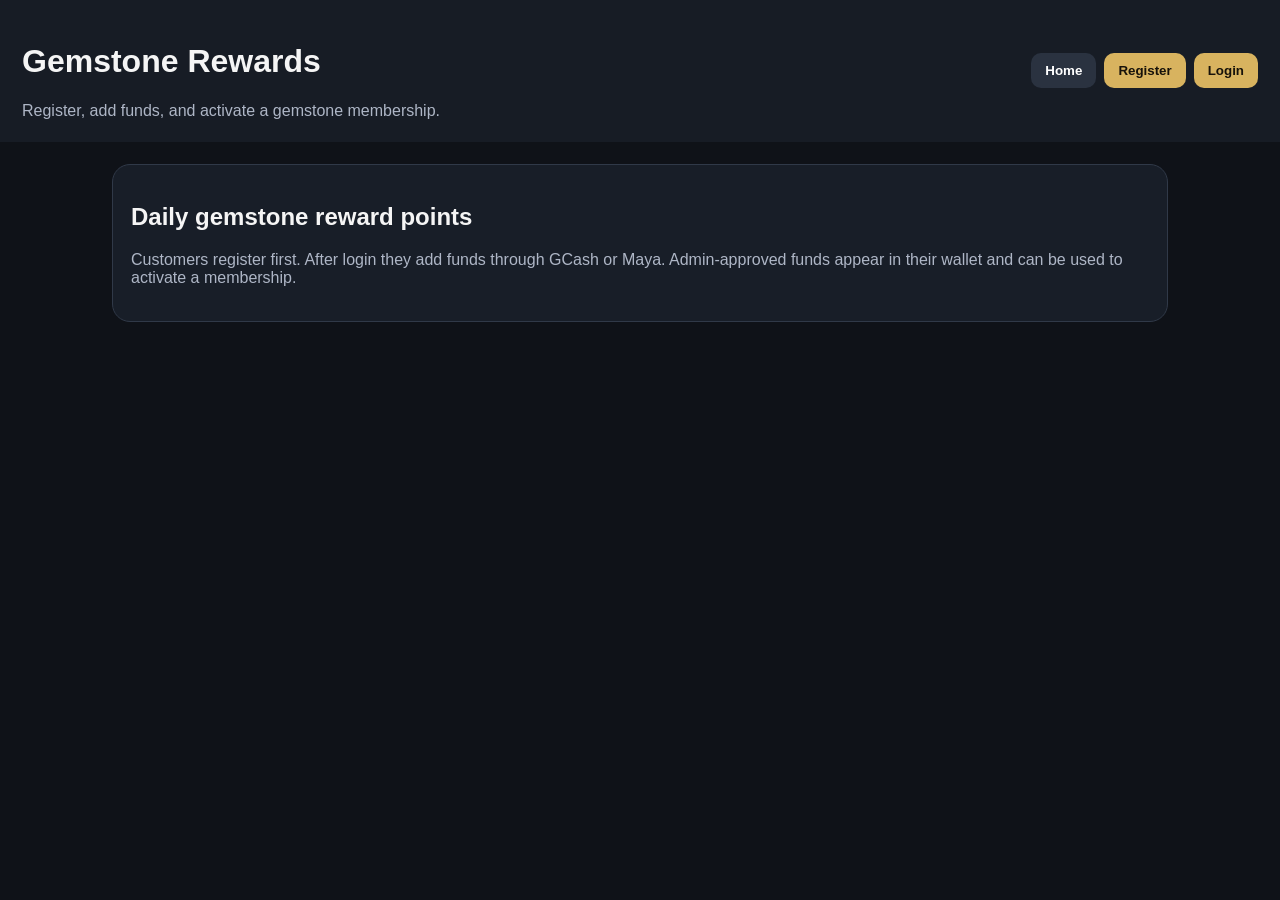
<file: index.html>
<!doctype html><html><head><meta charset="utf-8"><meta name="viewport" content="width=device-width,initial-scale=1"><title>Gemstone Rewards</title><link rel="stylesheet" href="styles.css"></head><body>
<header><div><h1>Gemstone Rewards</h1><div class="muted">Register, add funds, and activate a gemstone membership.</div></div><nav><button data-page="home" class="ghost">Home</button><button data-page="register">Register</button><button data-page="login">Login</button><button data-page="dashboard" class="member hidden">Dashboard</button><button id="logout" class="member hidden danger">Logout</button></nav></header>
<main class="wrap"><div id="notice" class="notice hidden"></div>
<section id="home" class="page"><div class="panel"><h2>Daily gemstone reward points</h2><p class="muted">Customers register first. After login they add funds through GCash or Maya. Admin-approved funds appear in their wallet and can be used to activate a membership.</p></div><div id="publicPlans" class="grid"></div></section>
<section id="register" class="page hidden"><div class="panel"><h2>Create account</h2><form id="regForm"><label>Full name<input id="rName" required></label><label>Email<input id="rEmail" type="email" required></label><label>Mobile<input id="rMobile" required></label><label>Password<input id="rPass" type="password" minlength="6" required></label><button class="full">Register</button></form></div></section>
<section id="login" class="page hidden"><div class="panel"><h2>Member login</h2><form id="loginForm"><label>Email<input id="lEmail" type="email" required></label><label>Password<input id="lPass" type="password" required></label><button class="full">Login</button></form></div></section>
<section id="dashboard" class="page hidden"><h2 id="welcome">Member dashboard</h2><div class="stats"><div class="stat">Wallet<strong id="wallet">₱0</strong></div><div class="stat">Points<strong id="points">0</strong></div><div class="stat">Membership<strong id="membership">None</strong></div><div class="stat">Status<strong id="status">Inactive</strong></div></div>
<div class="grid" style="margin-top:16px"><div class="panel"><h3>Add funds</h3><form id="depositForm"><label>Amount<input id="dAmount" type="number" min="1" required></label><label>Method<select id="dMethod"><option>GCash</option><option>Maya</option></select></label><label>Transaction reference<input id="dReference" required></label><label>Proof image URL<input id="dProof" type="url" placeholder="Optional"></label><button class="full">Submit for approval</button></form></div><div class="panel"><h3>Daily claim</h3><div id="countdown" class="count">--:--:--</div><p id="claimText" class="muted">Activate a membership first.</p><button id="claimBtn" class="full" disabled>Claim points</button></div></div>
<div class="panel"><h3>Choose membership</h3><div id="memberPlans" class="grid"></div></div><div class="panel"><h3>Deposit history</h3><div id="depositHistory" class="history"></div></div><div class="panel"><h3>Claim history</h3><div id="claimHistory" class="history"></div></div></section></main><script src="config.js"></script><script src="app.js"></script></body></html>
</file>
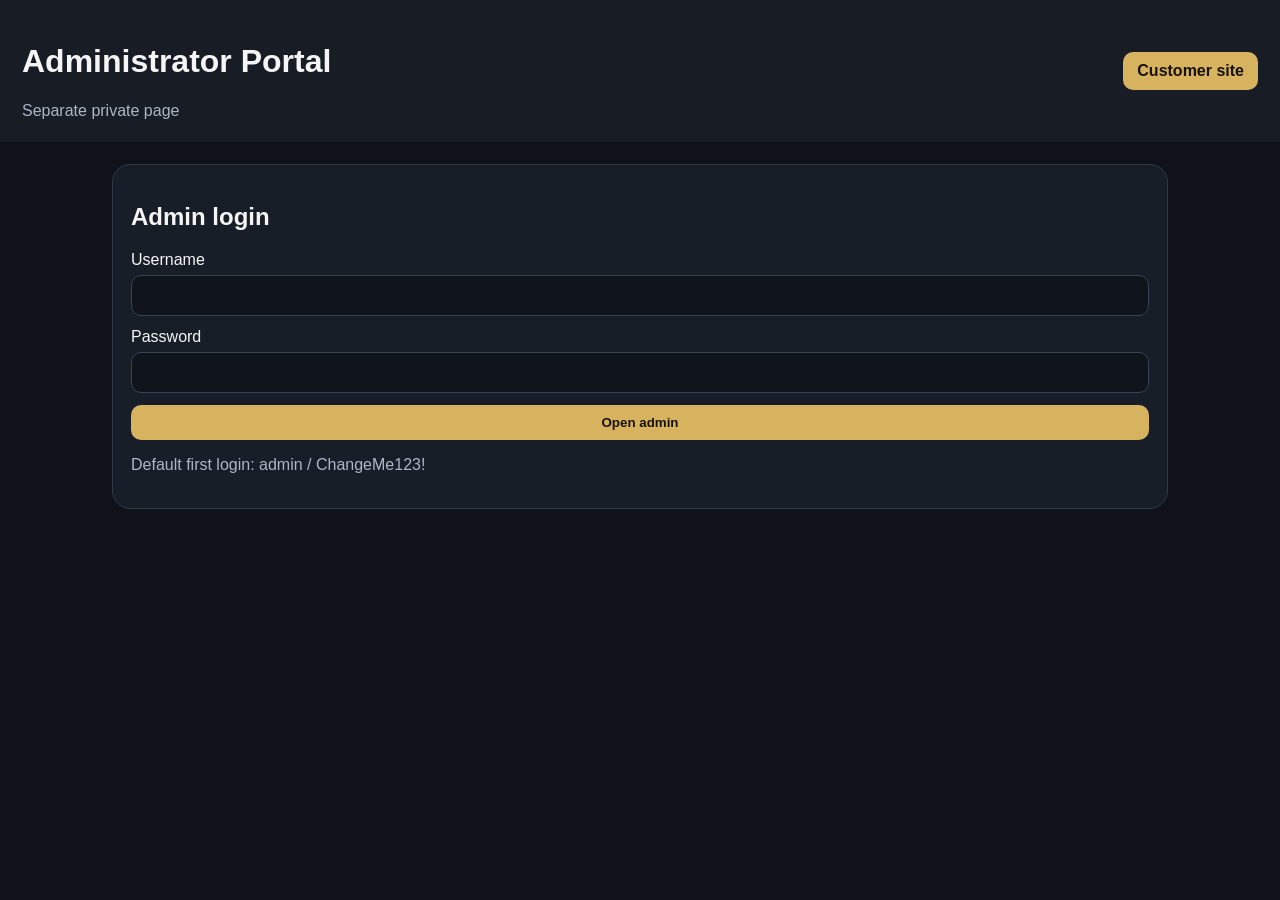
<file: admin.html>
<!doctype html><html><head><meta charset="utf-8"><meta name="viewport" content="width=device-width,initial-scale=1"><title>Gemstone Admin</title><link rel="stylesheet" href="styles.css"></head><body><header><div><h1>Administrator Portal</h1><div class="muted">Separate private page</div></div><nav><a class="btn ghost" href="index.html">Customer site</a><button id="aLogout" class="danger hidden">Logout</button></nav></header><main class="wrap"><div id="notice" class="notice hidden"></div><section id="aLogin" class="panel"><h2>Admin login</h2><form id="aLoginForm"><label>Username<input id="aUsername" required></label><label>Password<input id="aPassword" type="password" required></label><button class="full">Open admin</button></form><p class="muted">Default first login: admin / ChangeMe123!</p></section><section id="aDash" class="hidden"><div class="stats"><div class="stat">Members<strong id="sMembers">0</strong></div><div class="stat">Pending deposits<strong id="sPending">0</strong></div><div class="stat">Approved funds<strong id="sFunds">₱0</strong></div><div class="stat">Active memberships<strong id="sActive">0</strong></div></div><div class="panel"><h2>Pending deposits</h2><button id="refresh" class="ghost">Refresh</button><div class="table"><table><thead><tr><th>Member</th><th>Amount</th><th>Method</th><th>Reference</th><th>Proof</th><th>Action</th></tr></thead><tbody id="pendingBody"></tbody></table></div></div><div class="panel"><h2>Members</h2><div class="table"><table><thead><tr><th>Member</th><th>Wallet</th><th>Membership</th><th>Points</th><th>Claims</th><th>Perk note</th></tr></thead><tbody id="membersBody"></tbody></table></div></div></section></main><script src="config.js"></script><script src="admin.js"></script></body></html>
</file>
<file: styles.css>
*{box-sizing:border-box}body{margin:0;font-family:Arial,sans-serif;background:#0f1218;color:#f5f5f5}header{padding:22px;display:flex;justify-content:space-between;gap:16px;align-items:center;background:#171c25}nav{display:flex;gap:8px;flex-wrap:wrap}button,a.btn{padding:10px 14px;border:0;border-radius:10px;background:#d8b35f;color:#17120a;font-weight:700;text-decoration:none;cursor:pointer}.ghost{background:#2a3240;color:#fff}.wrap{max-width:1100px;margin:auto;padding:22px}.panel,.card{background:#181e28;border:1px solid #303948;border-radius:18px;padding:18px;margin-bottom:18px}.hidden{display:none!important}.grid{display:grid;grid-template-columns:repeat(3,1fr);gap:14px}.stats{display:grid;grid-template-columns:repeat(4,1fr);gap:12px}.stat{background:#202734;padding:16px;border-radius:14px}.stat strong{display:block;font-size:26px;margin-top:8px}.price{font-size:28px;color:#f3dc96;font-weight:800}.muted{color:#aeb6c6}label{display:block;margin:12px 0}input,select{width:100%;padding:12px;margin-top:6px;border-radius:10px;border:1px solid #394252;background:#10141b;color:#fff}.full{width:100%}.count{font-size:58px;text-align:center;font-weight:900}.history>div{display:flex;justify-content:space-between;gap:12px;padding:10px;background:#222a36;border-radius:10px;margin:8px 0}.notice{padding:12px;background:#243526;border-radius:10px;margin-bottom:14px}.error{background:#482828}.table{overflow:auto}table{width:100%;border-collapse:collapse;min-width:850px}th,td{padding:10px;border-bottom:1px solid #303948;text-align:left}td input{margin:0}.danger{background:#7a3737;color:#fff}.ok{background:#2f7048;color:#fff}@media(max-width:800px){.grid,.stats{grid-template-columns:1fr 1fr}}@media(max-width:540px){header{align-items:flex-start;flex-direction:column}.grid,.stats{grid-template-columns:1fr}.count{font-size:42px}}
</file>
